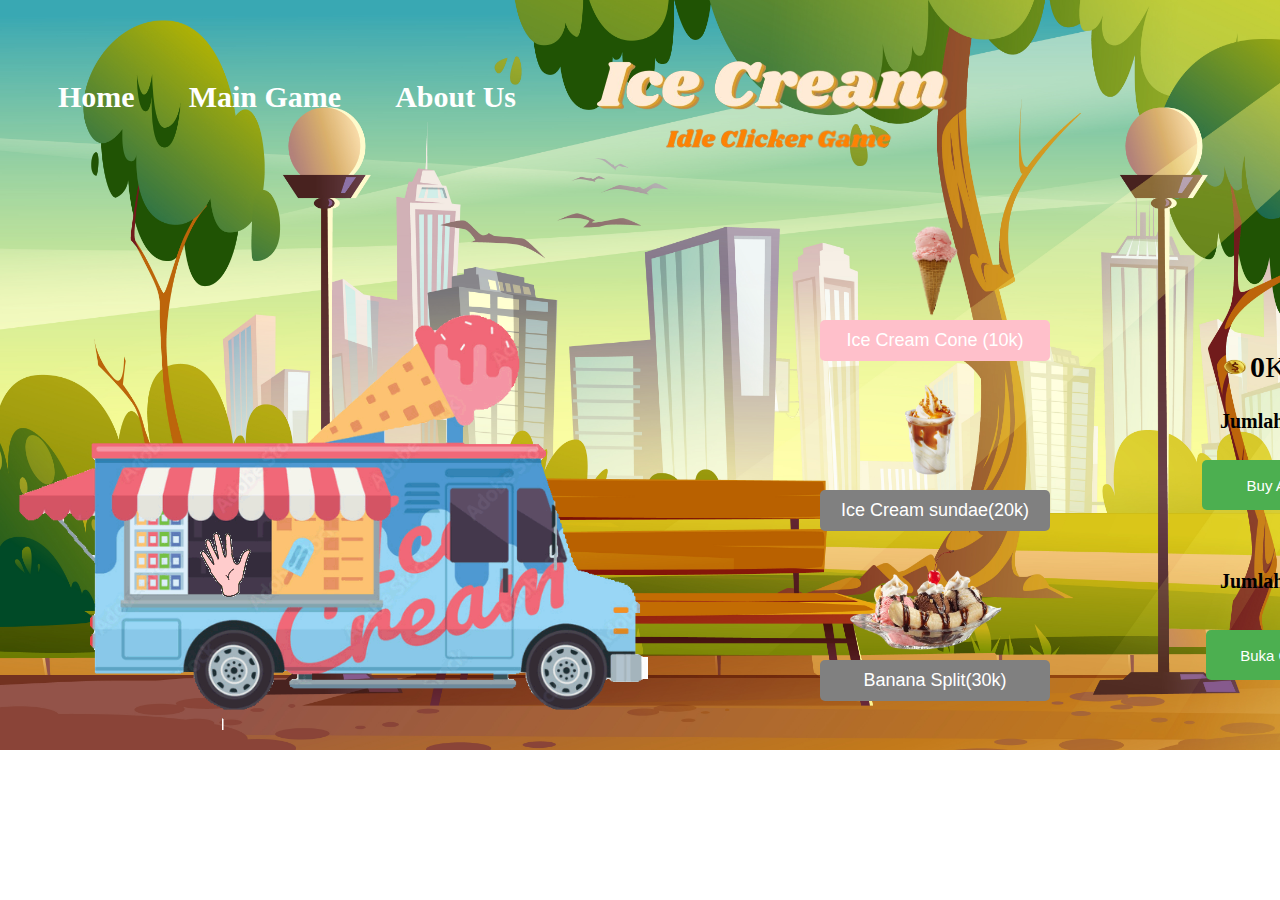
<file: index.html>
<!DOCTYPE html>
<html>
<head>
    <style>
        body {
          background-image: url("foto/siang.jpg");
          background-repeat: no-repeat;
          background-size:1550px 750px;
       
        }
      </style>
    <title>Idle Clicker Game</title>
    <link rel="stylesheet" href="style2.css">
</head>
    <img   src ="foto/truck.gif" style="position: absolute;height: 450px;top:280px;left:10px;z-index: -1;">
    <img   src ="foto/judul.png" style="position: absolute;height: 150px;top:20px;left:560px;z-index: -1;">
    <div id="menu">
        <ul>
            <li><a href="home.html">Home</a></li>
            <li><a href="index.html">Main Game</a></li>
            <li><a href="about.html">About Us</a></li>
        </ul>
    </div>
    <main>
        <h1></h1>
        <p></p>
        <div class=ice style="background-color:transparent;height:200px;position:absolute;width:400px;top:460px;left:120px;cursor: pointer;"></div>
        <div style="background-color: blue;height:450px;visibility:hidden;"></div>
       <div style="position: absolute;left:690px;top:270px">
    </div>
    <img style="position:absolute;top:220px; left:900px; height: 100px;" src ="foto/cone.gif">
    <img style="position:absolute;top:380px; left:900px; height: 100px;" src ="foto/sundae.png">
    <img style="position:absolute;top:550px; left:850px; height: 100px;" src ="foto/bananasplit.png">

    <div style="font-size:30px; position:absolute;top:310px; left: 820px; width:300px; height: 20px;" ><button onclick="jualcone(this.id)"id="cone">Ice Cream Cone (10k)</button></div>
    <div style="font-size:30px; position:absolute;top:480px; left: 820px; width:300px; height: 20px;"><button onclick="jualcone(this.id)"id="cup" disabled>Ice Cream sundae(20k)</button></div>
    <div style="font-size:30px; position:absolute;top:650px; left:820px; width:300px; height: 20px;"><button onclick="jualcone(this.id)"id="mangkok" disabled>Banana Split(30k)</button></div> 
    <div style="font-size:30px; position:absolute;top:350px; left:1220px; width:300px; height: 20px;"><img src ="foto/coinfix.png" width="30px" height="20px" ><span id="money">0</span>K</div>
    <p id="peringatan"></p>
    <div style="font-size:20px; position:absolute;top:410px; left:1220px; width:300px; height: 20px;"><b>Jumlah Auto-Clicker: </b><font id="clickers">0</font></div>
    <div style="font-size:20px; position:absolute;top:570px; left:1220px; width:300px; height: 20px;"><b>Jumlah toko cabang: </b><font id="total">0</font></div>
    <button style="font-size: 15px;position:absolute;top:450px; left:1202px; width:200px; height: 50px;"id="buy-clicker">Buy Auto-Clicker </button>
    <button style="font-size: 15px;position:absolute;top:620px; left:1206px; width:200px; height: 50px;" id="cabang">Buka Cabang (50K)</button>
    </main>
    <script src="script.js"></script>
    <script src="https://cdn.jsdelivr.net/npm/bootstrap@5.3.0-alpha1/dist/js/bootstrap.bundle.min.js" integrity="sha384-w76AqPfDkMBDXo30jS1Sgez6pr3x5MlQ1ZAGC+nuZB+EYdgRZgiwxhTBTkF7CXvN" crossorigin="anonymous"></script>
    <img src ="foto/tangan.gif" style="position:absolute;top:530px;left:200px;">

    <audio id="myAudio" style="display:none">
        <source src="coins.mp3" type="audio/mpeg">
        Your browser does not support the audio element.
      </audio>
      <audio id="Aud" style="display:none">
        <source src="mixue.mp3" type="audio/mpeg">
        Your browser does not support the audio element.
      </audio>
      
     
      
      <script>
      var x = document.getElementById("myAudio"); 
      var y = document.getElementById("Aud"); 
      
      function playAudio() { 
        x.play(); 
        y.play();
      } 
      
      function pauseAudio() { 
        x.pause(); 
        y.pause();
      } 
      </script>

</body>
</html>
</file>
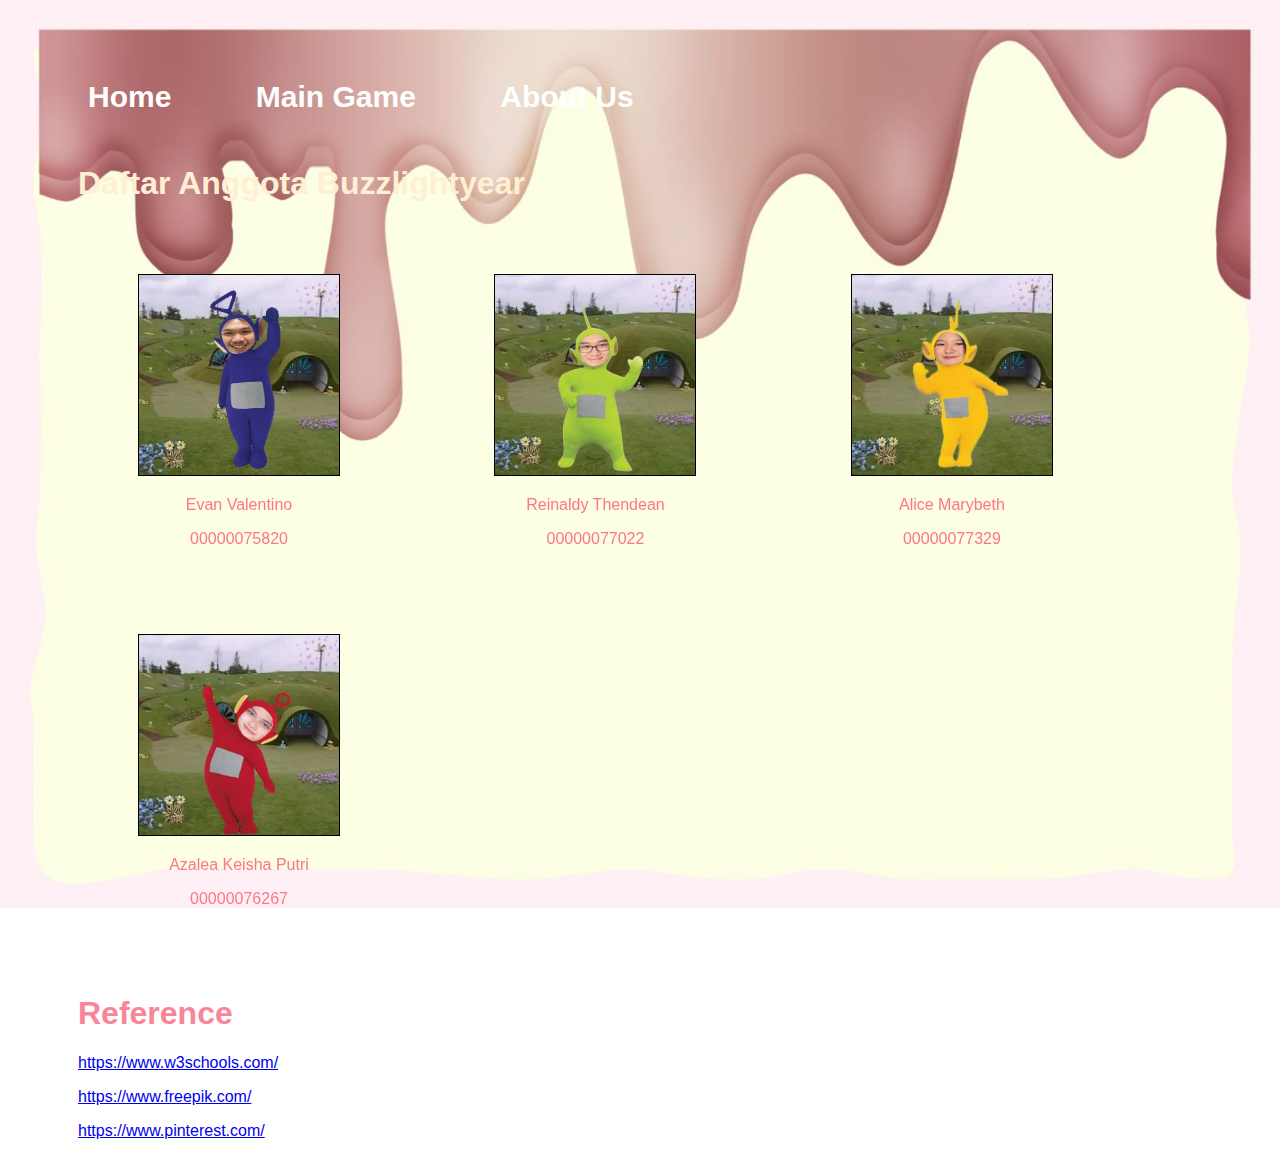
<file: About.html>
<!DOCTYPE html>
<html>
  <head>
    <title>Idle Game</title>
    <link rel="stylesheet" href="style1.css" />
    <link href="https://cdn.jsdelivr.net/npm/bootstrap@5.3.0-alpha1/dist/css/bootstrap.min.css" rel="stylesheet" integrity="sha384-GLhlTQ8iRABdZLl6O3oVMWSktQOp6b7In1Zl3/Jr59b6EGGoI1aFkw7cmDA6j6gD" crossorigin="anonymous">
    <style>
        body{
          background-image:url("bgaboutus.jpg");
          background-repeat : no-repeat;
          background-attachment:fixed;
          background-size: cover;
          font-family: 'Franklin Gothic Medium', 'Arial Narrow', Arial, sans-serif;
          

      }

    #menu ul li {
        list-style: none;
        padding: 0;
        display: inline-block;
        margin-left: 20px;
        padding-top:50px;
        padding-left: 40px;
    }

    #menu ul li a {
        text-decoration: none;
        font-weight: bold;
        padding: 30px 0;
        padding-bottom: 10px;
        font-size: 30px;
        margin-left: 20px;
        
    }
    h1{
      color:rgb(255, 239, 211);
    }

   
</style>
</head>
<link rel="stylesheet" href="https://unpkg.com/aos@next/dist/aos.css" />
<body>
    <div id="menu">
        <ul>
            <li><a href="home.html">Home</a></li>
            <li><a href="index.html">Main Game</a></li>
            <li><a href="About.html">About Us</a></li>
        </ul>
    </div>

    <h1>Daftar Anggota Buzzlightyear</h1>
    
    <div class="gambar"data-aos="zoom-in-up" data-aos-duration="900" data-aos-delay="200">
      <img src="epan.jpg">
      <p style="color:rgb(255, 116, 139)">Evan Valentino</p>
      <p style="color:rgb(255, 116, 139)">00000075820</p>
    </div>
    
    <div class="gambar" data-aos="zoom-in-up" data-aos-duration="900" data-aos-delay="400">
      <img src="rei.jpg">
      <p style="color:rgb(255, 116, 139)">Reinaldy Thendean</p>
      <p style="color:rgb(255, 116, 139)">00000077022</p>
    </div>
    
    <div class="gambar" data-aos="zoom-in-up" data-aos-duration="900" data-aos-delay="600">
      <img src="alice.jpg">
      <p style="color:rgb(255, 116, 139)">Alice Marybeth</p>
      <p style="color:rgb(255, 116, 139)">00000077329</p>
    </div>

    <div class="gambar" data-aos="zoom-in-up" data-aos-duration="900" data-aos-delay="800">
        <img src="lea.jpg" >
        <p style="color:rgb(255, 116, 139)">Azalea Keisha Putri</p>
        <p style="color:rgb(255, 116, 139)">00000076267</p>
      </div>

    <div class="clearfix"></div>

    <h1 style="color: rgb(250, 133, 153);">Reference</h1>

    <p style="margin-left: 70px;"><a href="https://www.w3schools.com/">https://www.w3schools.com/</a></p>
    <p style="margin-left: 70px;"><a href="https://www.freepik.com/">https://www.freepik.com/</a></p>
    <p style="margin-left: 70px;"><a href="https://www.pinterest.com/">https://www.pinterest.com/</a></p>


    <script src="https://cdn.jsdelivr.net/npm/bootstrap@5.3.0-alpha1/dist/js/bootstrap.bundle.min.js" integrity="sha384-w76AqPfDkMBDXo30jS1Sgez6pr3x5MlQ1ZAGC+nuZB+EYdgRZgiwxhTBTkF7CXvN" crossorigin="anonymous"></script>
    <script src="https://unpkg.com/aos@next/dist/aos.js"></script>
    <script>
        AOS.init({
        once:true,
        });  
      </script>
  </body>
</html>
</file>
<file: style2.css>
#menu {
    margin-top: 30px;
}
#menu ul {
    margin: 0;
    padding: 0;
}

#menu ul li {
    list-style: none;
    padding: 0;
    display: inline-block;
    margin-left: 20px;
    padding-top:50px;
    padding-left: 30px;
}

#menu ul li a {
    text-decoration: none;
    font-weight: bold;
    padding: 30px 0;
    padding-bottom: 10px;
    font-size: 30px;
    color: rgb(255, 255, 255);
}

#menu ul li a:hover, #menu ul li a.active {
    border-bottom: 5px solid;
    color: rgb(249, 103, 127);
}

h1 {
    font-size: 36px;
}

.tofu {
    background-image: url('foto jualan');
    background-size: contain;
    background-repeat: no-repeat;
    width: 200px;
    height: 200px;
    margin: 0 auto;
    cursor: pointer;
}

#money {
    font-weight: bold;
}
#total {
    font-weight: bold;
}
#clickers {
    font-weight: bold;
}
#cone{
    width: 230px;
    margin-top: 10px;
    font-size: 18px;
    padding: 10px 20px;
    border: none;
    background-color:pink;
    color: #fff;
    border-radius: 5px;
    cursor: pointer;
}
#cup {
    width: 230px;
    margin-top: 10px;
    font-size: 18px;
    padding: 10px 20px;
    border: none;
    background-color:grey;
    color: #fff;
    border-radius: 5px;
    cursor: pointer;
}
#mangkok {
    width: 230px;
    margin-top: 10px;
    font-size: 18px;
    padding: 10px 20px;
    border: none;
   background-color:grey;
    color: #fff;
    border-radius: 5px;
    cursor: pointer;
}

#buy-clicker {
    margin-top: 10px;
    font-size: 18px;
    padding: 10px 20px;
    border: none;
    background-color: #4CAF50;
    color: #fff;
    border-radius: 5px;
    cursor: pointer;
}
#cabang {
    margin-top: 10px;
    font-size: 18px;
    padding: 10px 20px;
    border: none;
    background-color: #4CAF50;
    color: #fff;
    border-radius: 5px;
    cursor: pointer;
}

#buy-clicker {
    position: relative;
    top: -120px;
    right:-420px;
  }
</file>
<file: style1.css>
#menu {
    margin-top: 30px;
}

#testimoni {
    display: flex;
    justify-content:center;
    padding-top: 170px;
}

#testimoni .kotak {
    text-align: left;
    width: 700px;
    height:420px;
    background: rgb(255, 245, 251);
    border-radius: 10px;
    padding: 28px;
    font-size: 15px;
   
}

#menu ul {
    margin: 0;
    padding: 0;
}

#menu ul li {
    list-style: none;
    padding: 0;
    display: inline-block;
    margin-left: 20px;
    padding-top:50px;
    padding-left: 30px;
}

#menu ul li a {
    text-decoration: none;
    font-weight: bold;
    padding: 30px 0;
    padding-bottom: 10px;
    font-size: 30px;
    color: rgb(255, 255, 255);
}

#menu ul li a:hover, #menu ul li a.active {
    border-bottom: 5px solid;
    color: rgb(249, 103, 127);
}

.gambar {
    display: inline-block;
    margin-right: 20px;
    text-align: center;
   
  }
  .gambar img {
    width: 200px;
    height: 200px;
    object-fit: cover;
    border: 1px solid black;
    
  }

  h1 {
    margin-right: 50px;
    margin-left: 70px;
    padding-top: 30px;

  }
  
 
  .gambar {
    justify-content: center;
    margin-left: 130px;
    padding-top: 50px;
    margin-bottom: 20px;
  }
  
 
  .clearfix::after {
    content: "";
    clear: both;
    display: table;
  }
</file>
